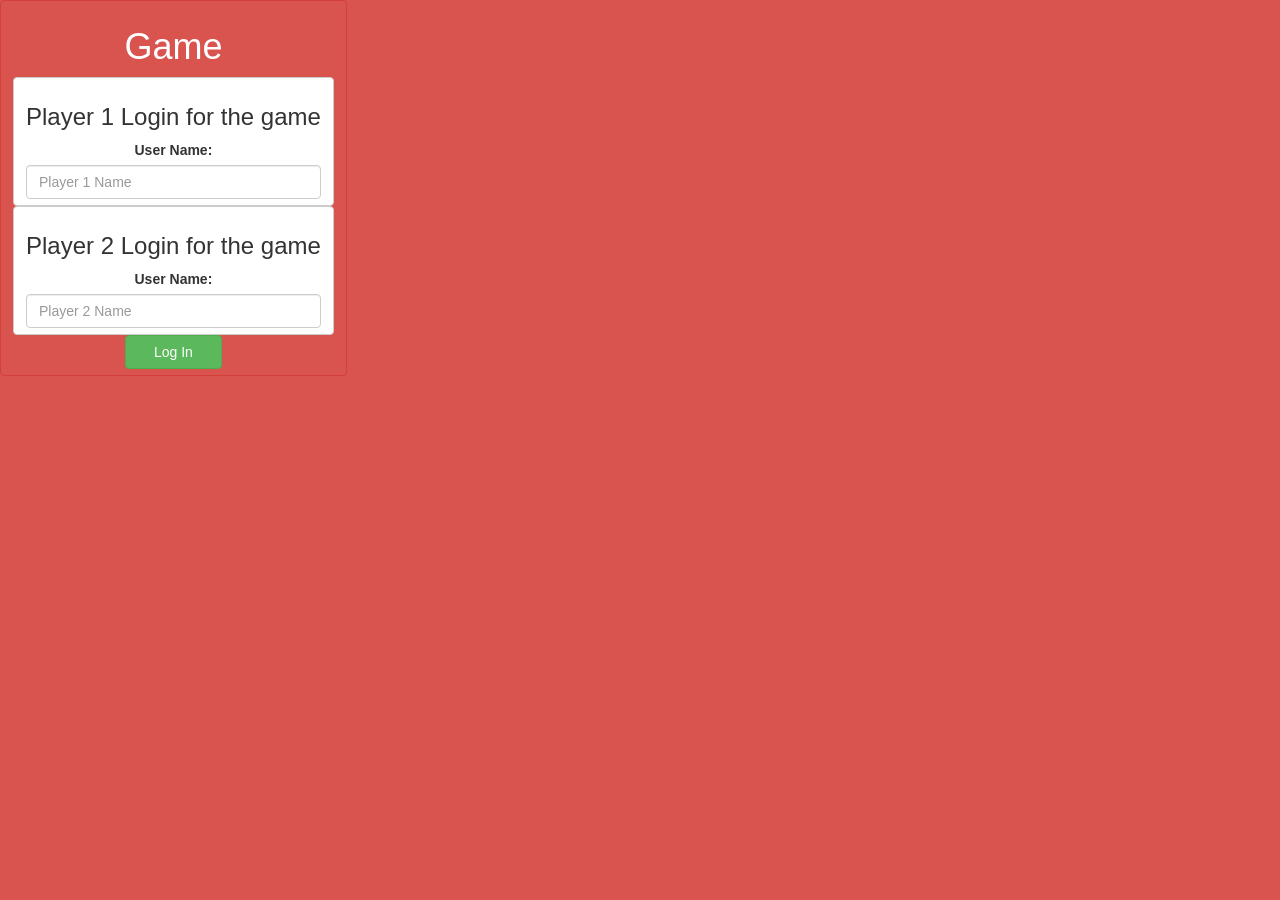
<file: index.html>
<html><head>
	<title>The Math Quiz Game!</title>

<meta name="viewport" content="width=device-width, initial-scale=1">
<link rel="stylesheet" href="https://maxcdn.bootstrapcdn.com/bootstrap/3.4.0/css/bootstrap.min.css">
<script src="https://ajax.googleapis.com/ajax/libs/jquery/3.4.1/jquery.min.js"></script>
<script src="https://maxcdn.bootstrapcdn.com/bootstrap/3.4.0/js/bootstrap.min.js"></script>

<link rel="stylesheet" type="text/css" href="style.css">

<script src="main.js"></script>
<link href="data:text/css,%3Ais(%5Bid*%3D'google_ads_iframe'%5D%2C%5Bid*%3D'taboola-'%5D%2C.taboolaHeight%2C.taboola-placeholder%2C%23credential_picker_container%2C%23credentials-picker-container%2C%23credential_picker_iframe%2C%5Bid*%3D'google-one-tap-iframe'%5D%2C%23google-one-tap-popup-container%2C.google-one-tap-modal-div%2C%23amp_floatingAdDiv%2C%23ez-content-blocker-container%2C%23notify-adblock)%20%7Bdisplay%3Anone!important%3Bmin-height%3A0!important%3Bheight%3A0!important%3B%7D" rel="stylesheet" type="text/css"></head>
<body class="btn btn-danger">

	<center>
	<h1> Game</h1>
	</center>


	<center>
	<div class="btn btn-default" class="col-lg-4 col-sm-8 col-xs-11 login_div1">
		<h3 class=" bnt bnt-danger" >Player 1 Login for the game</h3>
		<label>User Name:</label>
		 <input type="text" id="player1_name_input" class="form-control" placeholder="Player 1 Name">
		
	</div>
    </center>




	<center>
	<div class="btn btn-default" class="col-lg-4 col-sm-8 col-xs-11 login_div2">
		<h3>Player 2 Login for the game</h3>
		  <label>User Name:</label>
		 <input type="text" id="player2_name_input" class="form-control" placeholder="Player 2 Name">
	</div>
</center>




	<center>
		<button style="width:30%" id="log in" class="btn btn-success" onclick="addUser()">Log In</button>
	</center>
	
</body></html>
</file>
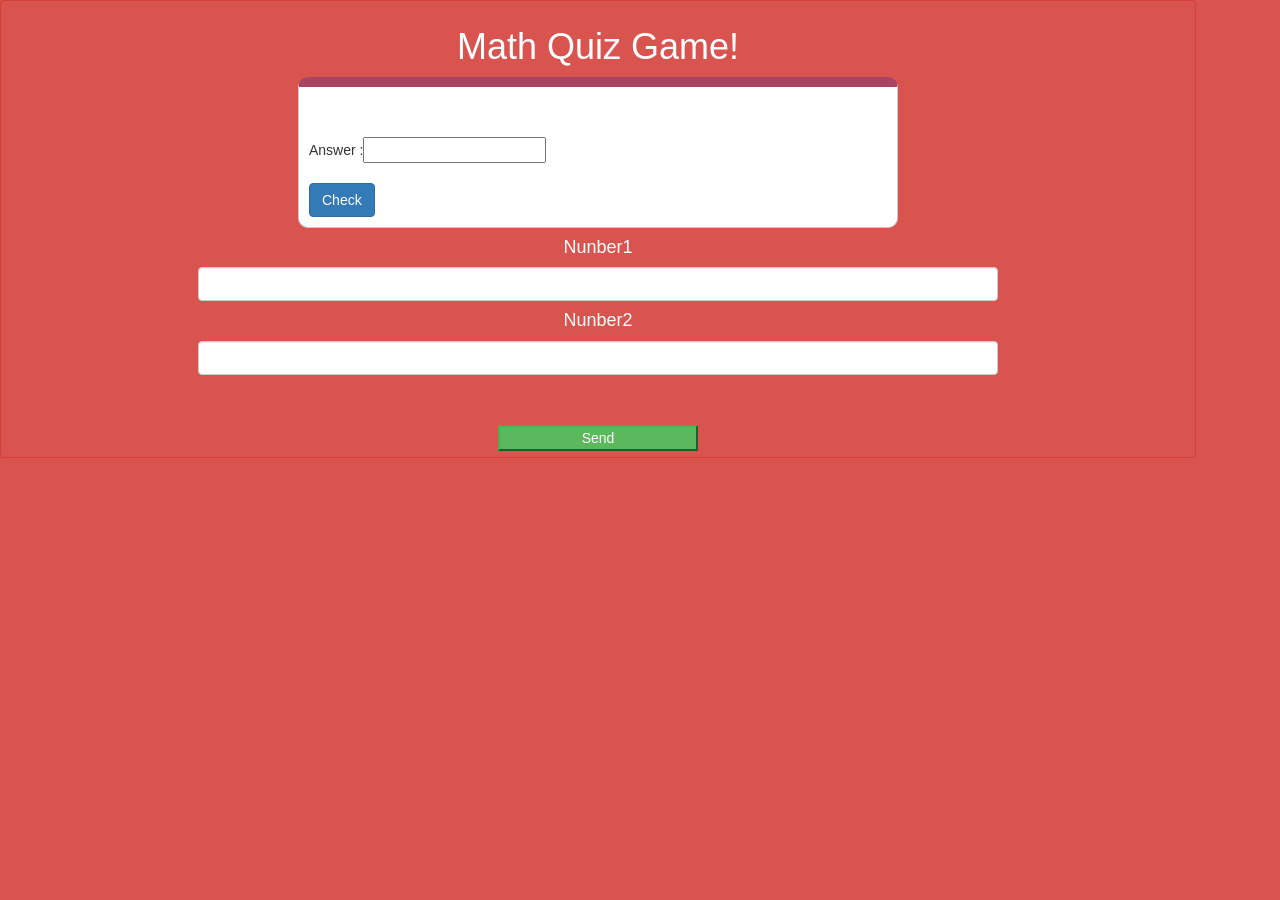
<file: game_page.html>
<html><head>
	<title>The Math Quiz Game!</title>

<meta name="viewport" content="width=device-width, initial-scale=1">
<link rel="stylesheet" href="https://maxcdn.bootstrapcdn.com/bootstrap/3.4.0/css/bootstrap.min.css">
<script src="https://ajax.googleapis.com/ajax/libs/jquery/3.4.1/jquery.min.js"></script>
<script src="https://maxcdn.bootstrapcdn.com/bootstrap/3.4.0/js/bootstrap.min.js"></script>

<link rel="stylesheet" type="text/css" href="style.css">

<script src="game.js"></script>
<link href="data:text/css,%3Ais(%5Bid*%3D'google_ads_iframe'%5D%2C%5Bid*%3D'taboola-'%5D%2C.taboolaHeight%2C.taboola-placeholder%2C%23credential_picker_container%2C%23credentials-picker-container%2C%23credential_picker_iframe%2C%5Bid*%3D'google-one-tap-iframe'%5D%2C%23google-one-tap-popup-container%2C.google-one-tap-modal-div%2C%23amp_floatingAdDiv%2C%23ez-content-blocker-container%2C%23notify-adblock)%20%7Bdisplay%3Anone!important%3Bmin-height%3A0!important%3Bheight%3A0!important%3B%7D" rel="stylesheet" type="text/css"></head>
<body class="btn btn-danger">

<h1>Math Quiz Game! </h1>

<h4 id=player1_name></h4> <span id ="player1_score"></span>

<h4 id="player2_name"></h4> <span id ="player2_score"></span>

<div class="container">

<center>

<div id="output" class="btn btn-default">
   
    <br>
    <br>
Answer :<input id="answer">
<br>
<br>
<button class="btn btn-primary">Check</button>    
</div>





<h4>Nunber1</h4>
<input type="text" hint="number1" class="form-control" id="number1">  </input>
<h4></h4>

<h4>Nunber2</h4>
<input type="text" hint="number2" class="form-control" id="number2">  </input>
<h4></h4>
<br>
<br>
<button class="bnt btn-success" onclick="check"  id="send">   Send    </button>
</center>

    


    </body>
    </html>
</file>
<file: style.css>
#output
{
    background-color: white;
    border-radius:10px;
    border-top:10px solid #aa4465;
    padding : 10px;
    float:none;
    text-align: left;
    width: 600;
}


#send
{
    width: 200px;
}


#number1
{
    width: 800px;
}

#number2
{
    width: 800px;
}
</file>
